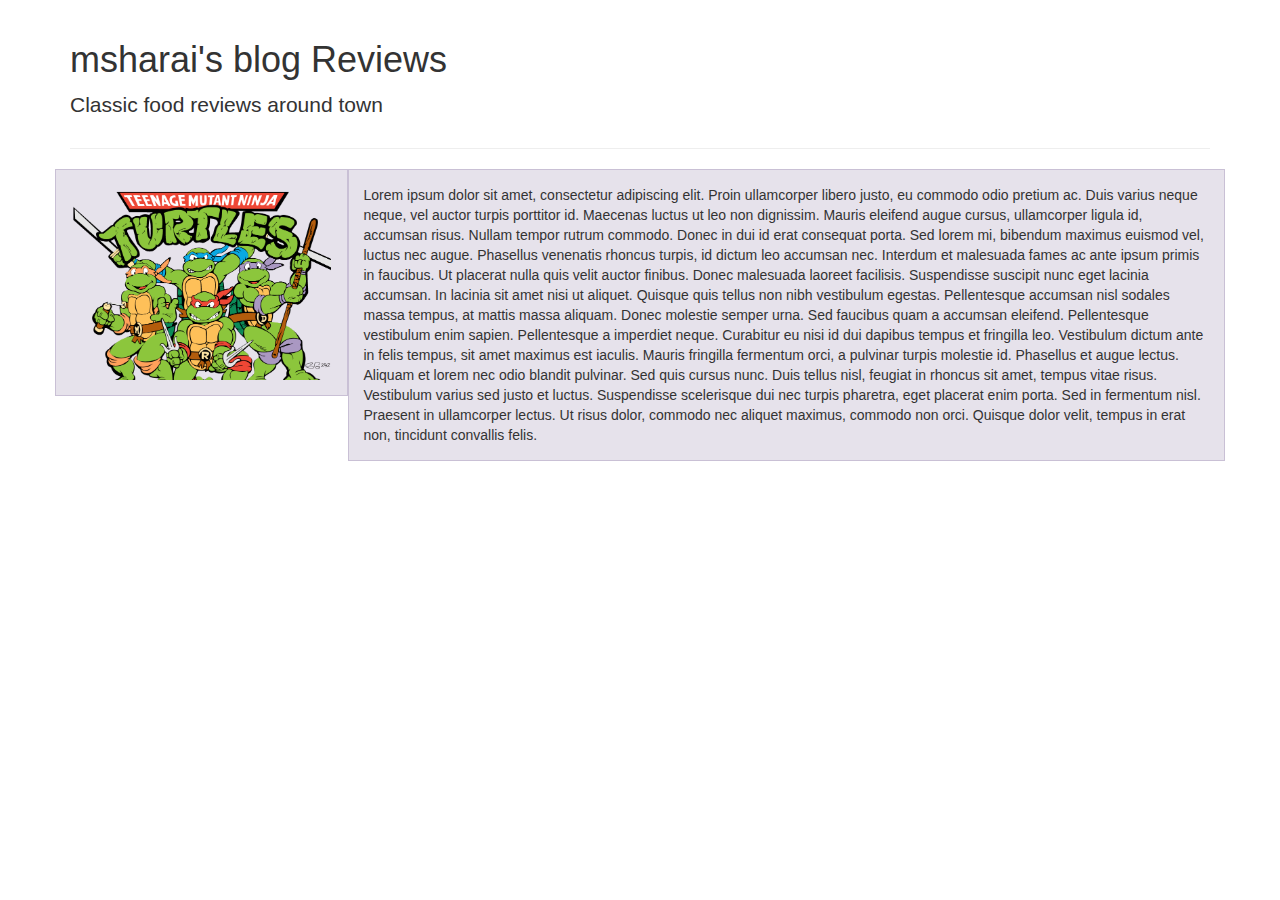
<file: index.html>
﻿
<!DOCTYPE html>
<html lang="en">
<head>
    <meta charset="utf-8">
    <meta http-equiv="X-UA-Compatible" content="IE=edge">
    <meta name="viewport" content="width=device-width, initial-scale=1">
    <!-- The above 3 meta tags *must* come first in the head; any other head content must come *after* these tags -->
    <meta name="description" content="">
    <meta name="author" content="">

    <title>Resto Review</title>

    <!-- Bootstrap core CSS -->
    <link href="css/bootstrap.min.css" rel="stylesheet">

    <!-- Custom styles for this template -->
    <link href="css/grid.css" rel="stylesheet">


    <!-- HTML5 shim and Respond.js for IE8 support of HTML5 elements and media queries -->
    <!--[if lt IE 9]>
      <script src="https://oss.maxcdn.com/html5shiv/3.7.3/html5shiv.min.js"></script>
      <script src="https://oss.maxcdn.com/respond/1.4.2/respond.min.js"></script>
    <![endif]-->
</head>

<body>
    <div class="container">

        <div class="page-header">
            <h1>msharai's blog Reviews</h1>
            <p class="lead">Classic food reviews around town</p>
        </div>

        <div class="row">
            <div class="col-md-3"><img class="img-responsive" src="images/TMNT_Logo.png" /></div>
            <div class="col-md-9">
                Lorem ipsum dolor sit amet, consectetur adipiscing elit. Proin ullamcorper libero justo, eu commodo odio pretium ac. Duis varius neque neque, vel auctor turpis porttitor id. Maecenas luctus ut leo non dignissim. Mauris eleifend augue cursus, ullamcorper ligula id, accumsan risus. Nullam tempor rutrum commodo. Donec in dui id erat consequat porta. Sed lorem mi, bibendum maximus euismod vel, luctus nec augue. Phasellus venenatis rhoncus turpis, id dictum leo accumsan nec. Interdum et malesuada fames ac ante ipsum primis in faucibus. Ut placerat nulla quis velit auctor finibus. Donec malesuada laoreet facilisis. Suspendisse suscipit nunc eget lacinia accumsan. In lacinia sit amet nisi ut aliquet. Quisque quis tellus non nibh vestibulum egestas. Pellentesque accumsan nisl sodales massa tempus, at mattis massa aliquam. Donec molestie semper urna.

                Sed faucibus quam a accumsan eleifend. Pellentesque vestibulum enim sapien. Pellentesque a imperdiet neque. Curabitur eu nisi id dui dapibus tempus et fringilla leo. Vestibulum dictum ante in felis tempus, sit amet maximus est iaculis. Mauris fringilla fermentum orci, a pulvinar turpis molestie id. Phasellus et augue lectus. Aliquam et lorem nec odio blandit pulvinar. Sed quis cursus nunc. Duis tellus nisl, feugiat in rhoncus sit amet, tempus vitae risus. Vestibulum varius sed justo et luctus. Suspendisse scelerisque dui nec turpis pharetra, eget placerat enim porta. Sed in fermentum nisl. Praesent in ullamcorper lectus. Ut risus dolor, commodo nec aliquet maximus, commodo non orci. Quisque dolor velit, tempus in erat non, tincidunt convallis felis.
            </div>
        </div>



    </div> <!-- /container -->

</body>
</html>
</file>
<file: css/grid.css>
h4 {
    margin-top: 25px;
}

.row {
    margin-bottom: 20px;
}

    .row .row {
        margin-top: 10px;
        margin-bottom: 0;
    }

[class*="col-"] {
    padding-top: 15px;
    padding-bottom: 15px;
    background-color: #eee;
    background-color: rgba(86,61,124,.15);
    border: 1px solid #ddd;
    border: 1px solid rgba(86,61,124,.2);
}

hr {
    margin-top: 40px;
    margin-bottom: 40px;
}
</file>
